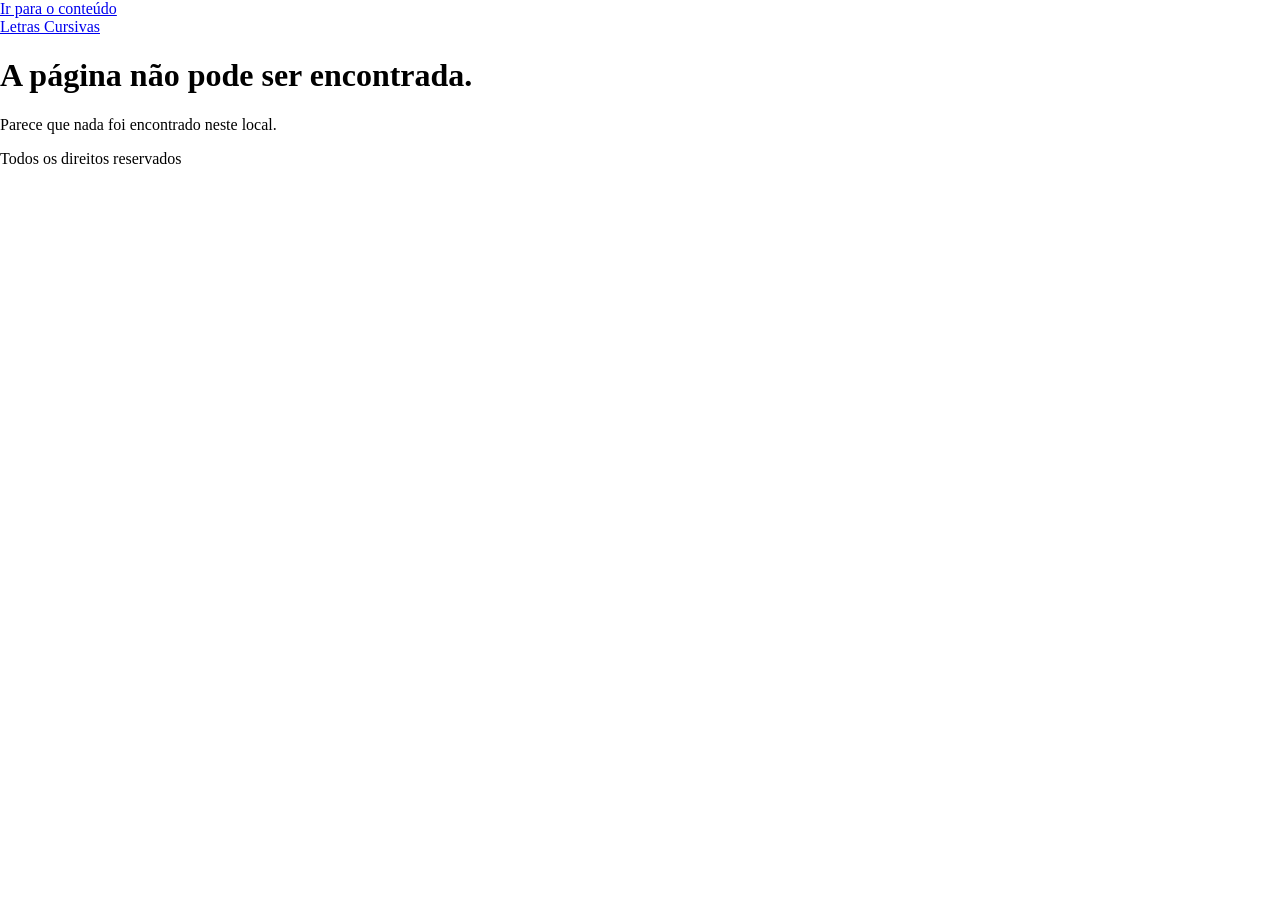
<file: OPR/index.html>
<!doctype html>
<html lang="pt-BR">
<head>
	<meta charset="UTF-8">
	<meta name="viewport" content="width=device-width, initial-scale=1">
	<link rel="profile" href="https://gmpg.org/xfn/11">
	<title>Página não encontrada &#8211; Letras Cursivas</title>
<meta name='robots' content='max-image-preview:large' />
<link rel="alternate" type="application/rss+xml" title="Feed para Letras Cursivas &raquo;" href="https://cursivas.licaokids.com.br/feed/" />
<link rel="alternate" type="application/rss+xml" title="Feed de comentários para Letras Cursivas &raquo;" href="https://cursivas.licaokids.com.br/comments/feed/" />
<style id='wp-img-auto-sizes-contain-inline-css'>
img:is([sizes=auto i],[sizes^="auto," i]){contain-intrinsic-size:3000px 1500px}
/*# sourceURL=wp-img-auto-sizes-contain-inline-css */
</style>

<style id='wp-emoji-styles-inline-css'>

	img.wp-smiley, img.emoji {
		display: inline !important;
		border: none !important;
		box-shadow: none !important;
		height: 1em !important;
		width: 1em !important;
		margin: 0 0.07em !important;
		vertical-align: -0.1em !important;
		background: none !important;
		padding: 0 !important;
	}
/*# sourceURL=wp-emoji-styles-inline-css */
</style>
<link rel='stylesheet' id='wp-block-library-css' href='https://cursivas.licaokids.com.br/wp-includes/css/dist/block-library/style.min.css?ver=6.9.1' media='all' />
<style id='global-styles-inline-css'>
:root{--wp--preset--aspect-ratio--square: 1;--wp--preset--aspect-ratio--4-3: 4/3;--wp--preset--aspect-ratio--3-4: 3/4;--wp--preset--aspect-ratio--3-2: 3/2;--wp--preset--aspect-ratio--2-3: 2/3;--wp--preset--aspect-ratio--16-9: 16/9;--wp--preset--aspect-ratio--9-16: 9/16;--wp--preset--color--black: #000000;--wp--preset--color--cyan-bluish-gray: #abb8c3;--wp--preset--color--white: #ffffff;--wp--preset--color--pale-pink: #f78da7;--wp--preset--color--vivid-red: #cf2e2e;--wp--preset--color--luminous-vivid-orange: #ff6900;--wp--preset--color--luminous-vivid-amber: #fcb900;--wp--preset--color--light-green-cyan: #7bdcb5;--wp--preset--color--vivid-green-cyan: #00d084;--wp--preset--color--pale-cyan-blue: #8ed1fc;--wp--preset--color--vivid-cyan-blue: #0693e3;--wp--preset--color--vivid-purple: #9b51e0;--wp--preset--gradient--vivid-cyan-blue-to-vivid-purple: linear-gradient(135deg,rgb(6,147,227) 0%,rgb(155,81,224) 100%);--wp--preset--gradient--light-green-cyan-to-vivid-green-cyan: linear-gradient(135deg,rgb(122,220,180) 0%,rgb(0,208,130) 100%);--wp--preset--gradient--luminous-vivid-amber-to-luminous-vivid-orange: linear-gradient(135deg,rgb(252,185,0) 0%,rgb(255,105,0) 100%);--wp--preset--gradient--luminous-vivid-orange-to-vivid-red: linear-gradient(135deg,rgb(255,105,0) 0%,rgb(207,46,46) 100%);--wp--preset--gradient--very-light-gray-to-cyan-bluish-gray: linear-gradient(135deg,rgb(238,238,238) 0%,rgb(169,184,195) 100%);--wp--preset--gradient--cool-to-warm-spectrum: linear-gradient(135deg,rgb(74,234,220) 0%,rgb(151,120,209) 20%,rgb(207,42,186) 40%,rgb(238,44,130) 60%,rgb(251,105,98) 80%,rgb(254,248,76) 100%);--wp--preset--gradient--blush-light-purple: linear-gradient(135deg,rgb(255,206,236) 0%,rgb(152,150,240) 100%);--wp--preset--gradient--blush-bordeaux: linear-gradient(135deg,rgb(254,205,165) 0%,rgb(254,45,45) 50%,rgb(107,0,62) 100%);--wp--preset--gradient--luminous-dusk: linear-gradient(135deg,rgb(255,203,112) 0%,rgb(199,81,192) 50%,rgb(65,88,208) 100%);--wp--preset--gradient--pale-ocean: linear-gradient(135deg,rgb(255,245,203) 0%,rgb(182,227,212) 50%,rgb(51,167,181) 100%);--wp--preset--gradient--electric-grass: linear-gradient(135deg,rgb(202,248,128) 0%,rgb(113,206,126) 100%);--wp--preset--gradient--midnight: linear-gradient(135deg,rgb(2,3,129) 0%,rgb(40,116,252) 100%);--wp--preset--font-size--small: 13px;--wp--preset--font-size--medium: 20px;--wp--preset--font-size--large: 36px;--wp--preset--font-size--x-large: 42px;--wp--preset--spacing--20: 0.44rem;--wp--preset--spacing--30: 0.67rem;--wp--preset--spacing--40: 1rem;--wp--preset--spacing--50: 1.5rem;--wp--preset--spacing--60: 2.25rem;--wp--preset--spacing--70: 3.38rem;--wp--preset--spacing--80: 5.06rem;--wp--preset--shadow--natural: 6px 6px 9px rgba(0, 0, 0, 0.2);--wp--preset--shadow--deep: 12px 12px 50px rgba(0, 0, 0, 0.4);--wp--preset--shadow--sharp: 6px 6px 0px rgba(0, 0, 0, 0.2);--wp--preset--shadow--outlined: 6px 6px 0px -3px rgb(255, 255, 255), 6px 6px rgb(0, 0, 0);--wp--preset--shadow--crisp: 6px 6px 0px rgb(0, 0, 0);}:root { --wp--style--global--content-size: 800px;--wp--style--global--wide-size: 1200px; }:where(body) { margin: 0; }.wp-site-blocks > .alignleft { float: left; margin-right: 2em; }.wp-site-blocks > .alignright { float: right; margin-left: 2em; }.wp-site-blocks > .aligncenter { justify-content: center; margin-left: auto; margin-right: auto; }:where(.wp-site-blocks) > * { margin-block-start: 24px; margin-block-end: 0; }:where(.wp-site-blocks) > :first-child { margin-block-start: 0; }:where(.wp-site-blocks) > :last-child { margin-block-end: 0; }:root { --wp--style--block-gap: 24px; }:root :where(.is-layout-flow) > :first-child{margin-block-start: 0;}:root :where(.is-layout-flow) > :last-child{margin-block-end: 0;}:root :where(.is-layout-flow) > *{margin-block-start: 24px;margin-block-end: 0;}:root :where(.is-layout-constrained) > :first-child{margin-block-start: 0;}:root :where(.is-layout-constrained) > :last-child{margin-block-end: 0;}:root :where(.is-layout-constrained) > *{margin-block-start: 24px;margin-block-end: 0;}:root :where(.is-layout-flex){gap: 24px;}:root :where(.is-layout-grid){gap: 24px;}.is-layout-flow > .alignleft{float: left;margin-inline-start: 0;margin-inline-end: 2em;}.is-layout-flow > .alignright{float: right;margin-inline-start: 2em;margin-inline-end: 0;}.is-layout-flow > .aligncenter{margin-left: auto !important;margin-right: auto !important;}.is-layout-constrained > .alignleft{float: left;margin-inline-start: 0;margin-inline-end: 2em;}.is-layout-constrained > .alignright{float: right;margin-inline-start: 2em;margin-inline-end: 0;}.is-layout-constrained > .aligncenter{margin-left: auto !important;margin-right: auto !important;}.is-layout-constrained > :where(:not(.alignleft):not(.alignright):not(.alignfull)){max-width: var(--wp--style--global--content-size);margin-left: auto !important;margin-right: auto !important;}.is-layout-constrained > .alignwide{max-width: var(--wp--style--global--wide-size);}body .is-layout-flex{display: flex;}.is-layout-flex{flex-wrap: wrap;align-items: center;}.is-layout-flex > :is(*, div){margin: 0;}body .is-layout-grid{display: grid;}.is-layout-grid > :is(*, div){margin: 0;}body{padding-top: 0px;padding-right: 0px;padding-bottom: 0px;padding-left: 0px;}a:where(:not(.wp-element-button)){text-decoration: underline;}:root :where(.wp-element-button, .wp-block-button__link){background-color: #32373c;border-width: 0;color: #fff;font-family: inherit;font-size: inherit;font-style: inherit;font-weight: inherit;letter-spacing: inherit;line-height: inherit;padding-top: calc(0.667em + 2px);padding-right: calc(1.333em + 2px);padding-bottom: calc(0.667em + 2px);padding-left: calc(1.333em + 2px);text-decoration: none;text-transform: inherit;}.has-black-color{color: var(--wp--preset--color--black) !important;}.has-cyan-bluish-gray-color{color: var(--wp--preset--color--cyan-bluish-gray) !important;}.has-white-color{color: var(--wp--preset--color--white) !important;}.has-pale-pink-color{color: var(--wp--preset--color--pale-pink) !important;}.has-vivid-red-color{color: var(--wp--preset--color--vivid-red) !important;}.has-luminous-vivid-orange-color{color: var(--wp--preset--color--luminous-vivid-orange) !important;}.has-luminous-vivid-amber-color{color: var(--wp--preset--color--luminous-vivid-amber) !important;}.has-light-green-cyan-color{color: var(--wp--preset--color--light-green-cyan) !important;}.has-vivid-green-cyan-color{color: var(--wp--preset--color--vivid-green-cyan) !important;}.has-pale-cyan-blue-color{color: var(--wp--preset--color--pale-cyan-blue) !important;}.has-vivid-cyan-blue-color{color: var(--wp--preset--color--vivid-cyan-blue) !important;}.has-vivid-purple-color{color: var(--wp--preset--color--vivid-purple) !important;}.has-black-background-color{background-color: var(--wp--preset--color--black) !important;}.has-cyan-bluish-gray-background-color{background-color: var(--wp--preset--color--cyan-bluish-gray) !important;}.has-white-background-color{background-color: var(--wp--preset--color--white) !important;}.has-pale-pink-background-color{background-color: var(--wp--preset--color--pale-pink) !important;}.has-vivid-red-background-color{background-color: var(--wp--preset--color--vivid-red) !important;}.has-luminous-vivid-orange-background-color{background-color: var(--wp--preset--color--luminous-vivid-orange) !important;}.has-luminous-vivid-amber-background-color{background-color: var(--wp--preset--color--luminous-vivid-amber) !important;}.has-light-green-cyan-background-color{background-color: var(--wp--preset--color--light-green-cyan) !important;}.has-vivid-green-cyan-background-color{background-color: var(--wp--preset--color--vivid-green-cyan) !important;}.has-pale-cyan-blue-background-color{background-color: var(--wp--preset--color--pale-cyan-blue) !important;}.has-vivid-cyan-blue-background-color{background-color: var(--wp--preset--color--vivid-cyan-blue) !important;}.has-vivid-purple-background-color{background-color: var(--wp--preset--color--vivid-purple) !important;}.has-black-border-color{border-color: var(--wp--preset--color--black) !important;}.has-cyan-bluish-gray-border-color{border-color: var(--wp--preset--color--cyan-bluish-gray) !important;}.has-white-border-color{border-color: var(--wp--preset--color--white) !important;}.has-pale-pink-border-color{border-color: var(--wp--preset--color--pale-pink) !important;}.has-vivid-red-border-color{border-color: var(--wp--preset--color--vivid-red) !important;}.has-luminous-vivid-orange-border-color{border-color: var(--wp--preset--color--luminous-vivid-orange) !important;}.has-luminous-vivid-amber-border-color{border-color: var(--wp--preset--color--luminous-vivid-amber) !important;}.has-light-green-cyan-border-color{border-color: var(--wp--preset--color--light-green-cyan) !important;}.has-vivid-green-cyan-border-color{border-color: var(--wp--preset--color--vivid-green-cyan) !important;}.has-pale-cyan-blue-border-color{border-color: var(--wp--preset--color--pale-cyan-blue) !important;}.has-vivid-cyan-blue-border-color{border-color: var(--wp--preset--color--vivid-cyan-blue) !important;}.has-vivid-purple-border-color{border-color: var(--wp--preset--color--vivid-purple) !important;}.has-vivid-cyan-blue-to-vivid-purple-gradient-background{background: var(--wp--preset--gradient--vivid-cyan-blue-to-vivid-purple) !important;}.has-light-green-cyan-to-vivid-green-cyan-gradient-background{background: var(--wp--preset--gradient--light-green-cyan-to-vivid-green-cyan) !important;}.has-luminous-vivid-amber-to-luminous-vivid-orange-gradient-background{background: var(--wp--preset--gradient--luminous-vivid-amber-to-luminous-vivid-orange) !important;}.has-luminous-vivid-orange-to-vivid-red-gradient-background{background: var(--wp--preset--gradient--luminous-vivid-orange-to-vivid-red) !important;}.has-very-light-gray-to-cyan-bluish-gray-gradient-background{background: var(--wp--preset--gradient--very-light-gray-to-cyan-bluish-gray) !important;}.has-cool-to-warm-spectrum-gradient-background{background: var(--wp--preset--gradient--cool-to-warm-spectrum) !important;}.has-blush-light-purple-gradient-background{background: var(--wp--preset--gradient--blush-light-purple) !important;}.has-blush-bordeaux-gradient-background{background: var(--wp--preset--gradient--blush-bordeaux) !important;}.has-luminous-dusk-gradient-background{background: var(--wp--preset--gradient--luminous-dusk) !important;}.has-pale-ocean-gradient-background{background: var(--wp--preset--gradient--pale-ocean) !important;}.has-electric-grass-gradient-background{background: var(--wp--preset--gradient--electric-grass) !important;}.has-midnight-gradient-background{background: var(--wp--preset--gradient--midnight) !important;}.has-small-font-size{font-size: var(--wp--preset--font-size--small) !important;}.has-medium-font-size{font-size: var(--wp--preset--font-size--medium) !important;}.has-large-font-size{font-size: var(--wp--preset--font-size--large) !important;}.has-x-large-font-size{font-size: var(--wp--preset--font-size--x-large) !important;}
:root :where(.wp-block-pullquote){font-size: 1.5em;line-height: 1.6;}
/*# sourceURL=global-styles-inline-css */
</style>
<link rel='stylesheet' id='hello-elementor-css' href='https://cursivas.licaokids.com.br/wp-content/themes/hello-elementor/assets/css/reset.css?ver=3.4.6' media='all' />
<link rel='stylesheet' id='hello-elementor-theme-style-css' href='https://cursivas.licaokids.com.br/wp-content/themes/hello-elementor/assets/css/theme.css?ver=3.4.6' media='all' />
<link rel='stylesheet' id='hello-elementor-header-footer-css' href='https://cursivas.licaokids.com.br/wp-content/themes/hello-elementor/assets/css/header-footer.css?ver=3.4.6' media='all' />
<link rel='stylesheet' id='elementor-frontend-css' href='https://cursivas.licaokids.com.br/wp-content/plugins/elementor/assets/css/frontend.min.css?ver=3.35.5' media='all' />
<link rel='stylesheet' id='elementor-post-8-css' href='https://cursivas.licaokids.com.br/wp-content/uploads/elementor/css/post-8.css?ver=1771359002' media='all' />
<link rel='stylesheet' id='elementor-gf-roboto-css' href='https://fonts.googleapis.com/css?family=Roboto:100,100italic,200,200italic,300,300italic,400,400italic,500,500italic,600,600italic,700,700italic,800,800italic,900,900italic&#038;display=swap' media='all' />
<link rel='stylesheet' id='elementor-gf-robotoslab-css' href='https://fonts.googleapis.com/css?family=Roboto+Slab:100,100italic,200,200italic,300,300italic,400,400italic,500,500italic,600,600italic,700,700italic,800,800italic,900,900italic&#038;display=swap' media='all' />
<link rel="https://api.w.org/" href="https://cursivas.licaokids.com.br/wp-json/" /><link rel="EditURI" type="application/rsd+xml" title="RSD" href="https://cursivas.licaokids.com.br/xmlrpc.php?rsd" />
<meta name="generator" content="WordPress 6.9.1" />
<meta name="generator" content="Elementor 3.35.5; features: e_font_icon_svg, additional_custom_breakpoints; settings: css_print_method-external, google_font-enabled, font_display-swap">
			<style>
				.e-con.e-parent:nth-of-type(n+4):not(.e-lazyloaded):not(.e-no-lazyload),
				.e-con.e-parent:nth-of-type(n+4):not(.e-lazyloaded):not(.e-no-lazyload) * {
					background-image: none !important;
				}
				@media screen and (max-height: 1024px) {
					.e-con.e-parent:nth-of-type(n+3):not(.e-lazyloaded):not(.e-no-lazyload),
					.e-con.e-parent:nth-of-type(n+3):not(.e-lazyloaded):not(.e-no-lazyload) * {
						background-image: none !important;
					}
				}
				@media screen and (max-height: 640px) {
					.e-con.e-parent:nth-of-type(n+2):not(.e-lazyloaded):not(.e-no-lazyload),
					.e-con.e-parent:nth-of-type(n+2):not(.e-lazyloaded):not(.e-no-lazyload) * {
						background-image: none !important;
					}
				}
			</style>
			<link rel="icon" href="https://cursivas.licaokids.com.br/wp-content/uploads/2025/10/cropped-Logo_Licao_Kids-1-32x32.png" sizes="32x32" />
<link rel="icon" href="https://cursivas.licaokids.com.br/wp-content/uploads/2025/10/cropped-Logo_Licao_Kids-1-192x192.png" sizes="192x192" />
<link rel="apple-touch-icon" href="https://cursivas.licaokids.com.br/wp-content/uploads/2025/10/cropped-Logo_Licao_Kids-1-180x180.png" />
<meta name="msapplication-TileImage" content="https://cursivas.licaokids.com.br/wp-content/uploads/2025/10/cropped-Logo_Licao_Kids-1-270x270.png" />
</head>
<body class="error404 wp-embed-responsive wp-theme-hello-elementor hello-elementor-default elementor-default elementor-kit-8">


<a class="skip-link screen-reader-text" href="#content">Ir para o conteúdo</a>

<header id="site-header" class="site-header dynamic-header ">
	<div class="header-inner">
		<div class="site-branding show-title">
							<div class="site-title show">
					<a href="https://cursivas.licaokids.com.br/" title="Página inicial" rel="home">
						Letras Cursivas					</a>
				</div>
					</div>

					</div>
</header>
<main id="content" class="site-main">

			<div class="page-header">
			<h1 class="entry-title">A página não pode ser encontrada.</h1>
		</div>
	
	<div class="page-content">
		<p>Parece que nada foi encontrado neste local.</p>
	</div>

</main>
<footer id="site-footer" class="site-footer dynamic-footer footer-has-copyright">
	<div class="footer-inner">
		<div class="site-branding show-logo">
					</div>

		
					<div class="copyright show">
				<p>Todos os direitos reservados</p>
			</div>
			</div>
</footer>

<script type="speculationrules">
{"prefetch":[{"source":"document","where":{"and":[{"href_matches":"/*"},{"not":{"href_matches":["/wp-*.php","/wp-admin/*","/wp-content/uploads/*","/wp-content/*","/wp-content/plugins/*","/wp-content/themes/hello-elementor/*","/*\\?(.+)"]}},{"not":{"selector_matches":"a[rel~=\"nofollow\"]"}},{"not":{"selector_matches":".no-prefetch, .no-prefetch a"}}]},"eagerness":"conservative"}]}
</script>
			<script>
				const lazyloadRunObserver = () => {
					const lazyloadBackgrounds = document.querySelectorAll( `.e-con.e-parent:not(.e-lazyloaded)` );
					const lazyloadBackgroundObserver = new IntersectionObserver( ( entries ) => {
						entries.forEach( ( entry ) => {
							if ( entry.isIntersecting ) {
								let lazyloadBackground = entry.target;
								if( lazyloadBackground ) {
									lazyloadBackground.classList.add( 'e-lazyloaded' );
								}
								lazyloadBackgroundObserver.unobserve( entry.target );
							}
						});
					}, { rootMargin: '200px 0px 200px 0px' } );
					lazyloadBackgrounds.forEach( ( lazyloadBackground ) => {
						lazyloadBackgroundObserver.observe( lazyloadBackground );
					} );
				};
				const events = [
					'DOMContentLoaded',
					'elementor/lazyload/observe',
				];
				events.forEach( ( event ) => {
					document.addEventListener( event, lazyloadRunObserver );
				} );
			</script>
			<script src="https://cursivas.licaokids.com.br/wp-content/themes/hello-elementor/assets/js/hello-frontend.js?ver=3.4.6" id="hello-theme-frontend-js"></script>
<script id="wp-emoji-settings" type="application/json">
{"baseUrl":"https://s.w.org/images/core/emoji/17.0.2/72x72/","ext":".png","svgUrl":"https://s.w.org/images/core/emoji/17.0.2/svg/","svgExt":".svg","source":{"concatemoji":"https://cursivas.licaokids.com.br/wp-includes/js/wp-emoji-release.min.js?ver=6.9.1"}}
</script>
<script type="module">
/*! This file is auto-generated */
const a=JSON.parse(document.getElementById("wp-emoji-settings").textContent),o=(window._wpemojiSettings=a,"wpEmojiSettingsSupports"),s=["flag","emoji"];function i(e){try{var t={supportTests:e,timestamp:(new Date).valueOf()};sessionStorage.setItem(o,JSON.stringify(t))}catch(e){}}function c(e,t,n){e.clearRect(0,0,e.canvas.width,e.canvas.height),e.fillText(t,0,0);t=new Uint32Array(e.getImageData(0,0,e.canvas.width,e.canvas.height).data);e.clearRect(0,0,e.canvas.width,e.canvas.height),e.fillText(n,0,0);const a=new Uint32Array(e.getImageData(0,0,e.canvas.width,e.canvas.height).data);return t.every((e,t)=>e===a[t])}function p(e,t){e.clearRect(0,0,e.canvas.width,e.canvas.height),e.fillText(t,0,0);var n=e.getImageData(16,16,1,1);for(let e=0;e<n.data.length;e++)if(0!==n.data[e])return!1;return!0}function u(e,t,n,a){switch(t){case"flag":return n(e,"\ud83c\udff3\ufe0f\u200d\u26a7\ufe0f","\ud83c\udff3\ufe0f\u200b\u26a7\ufe0f")?!1:!n(e,"\ud83c\udde8\ud83c\uddf6","\ud83c\udde8\u200b\ud83c\uddf6")&&!n(e,"\ud83c\udff4\udb40\udc67\udb40\udc62\udb40\udc65\udb40\udc6e\udb40\udc67\udb40\udc7f","\ud83c\udff4\u200b\udb40\udc67\u200b\udb40\udc62\u200b\udb40\udc65\u200b\udb40\udc6e\u200b\udb40\udc67\u200b\udb40\udc7f");case"emoji":return!a(e,"\ud83e\u1fac8")}return!1}function f(e,t,n,a){let r;const o=(r="undefined"!=typeof WorkerGlobalScope&&self instanceof WorkerGlobalScope?new OffscreenCanvas(300,150):document.createElement("canvas")).getContext("2d",{willReadFrequently:!0}),s=(o.textBaseline="top",o.font="600 32px Arial",{});return e.forEach(e=>{s[e]=t(o,e,n,a)}),s}function r(e){var t=document.createElement("script");t.src=e,t.defer=!0,document.head.appendChild(t)}a.supports={everything:!0,everythingExceptFlag:!0},new Promise(t=>{let n=function(){try{var e=JSON.parse(sessionStorage.getItem(o));if("object"==typeof e&&"number"==typeof e.timestamp&&(new Date).valueOf()<e.timestamp+604800&&"object"==typeof e.supportTests)return e.supportTests}catch(e){}return null}();if(!n){if("undefined"!=typeof Worker&&"undefined"!=typeof OffscreenCanvas&&"undefined"!=typeof URL&&URL.createObjectURL&&"undefined"!=typeof Blob)try{var e="postMessage("+f.toString()+"("+[JSON.stringify(s),u.toString(),c.toString(),p.toString()].join(",")+"));",a=new Blob([e],{type:"text/javascript"});const r=new Worker(URL.createObjectURL(a),{name:"wpTestEmojiSupports"});return void(r.onmessage=e=>{i(n=e.data),r.terminate(),t(n)})}catch(e){}i(n=f(s,u,c,p))}t(n)}).then(e=>{for(const n in e)a.supports[n]=e[n],a.supports.everything=a.supports.everything&&a.supports[n],"flag"!==n&&(a.supports.everythingExceptFlag=a.supports.everythingExceptFlag&&a.supports[n]);var t;a.supports.everythingExceptFlag=a.supports.everythingExceptFlag&&!a.supports.flag,a.supports.everything||((t=a.source||{}).concatemoji?r(t.concatemoji):t.wpemoji&&t.twemoji&&(r(t.twemoji),r(t.wpemoji)))});
//# sourceURL=https://cursivas.licaokids.com.br/wp-includes/js/wp-emoji-loader.min.js
</script>

<script defer src="https://static.cloudflareinsights.com/beacon.min.js/vcd15cbe7772f49c399c6a5babf22c1241717689176015" integrity="sha512-ZpsOmlRQV6y907TI0dKBHq9Md29nnaEIPlkf84rnaERnq6zvWvPUqr2ft8M1aS28oN72PdrCzSjY4U6VaAw1EQ==" data-cf-beacon='{"version":"2024.11.0","token":"9e98f1b34e32433bb5ed60f8e6df7794","r":1,"server_timing":{"name":{"cfCacheStatus":true,"cfEdge":true,"cfExtPri":true,"cfL4":true,"cfOrigin":true,"cfSpeedBrain":true},"location_startswith":null}}' crossorigin="anonymous"></script>
</body>
</html>


<!-- Page cached by LiteSpeed Cache 7.7 on 2026-02-23 23:41:24 -->
</file>
